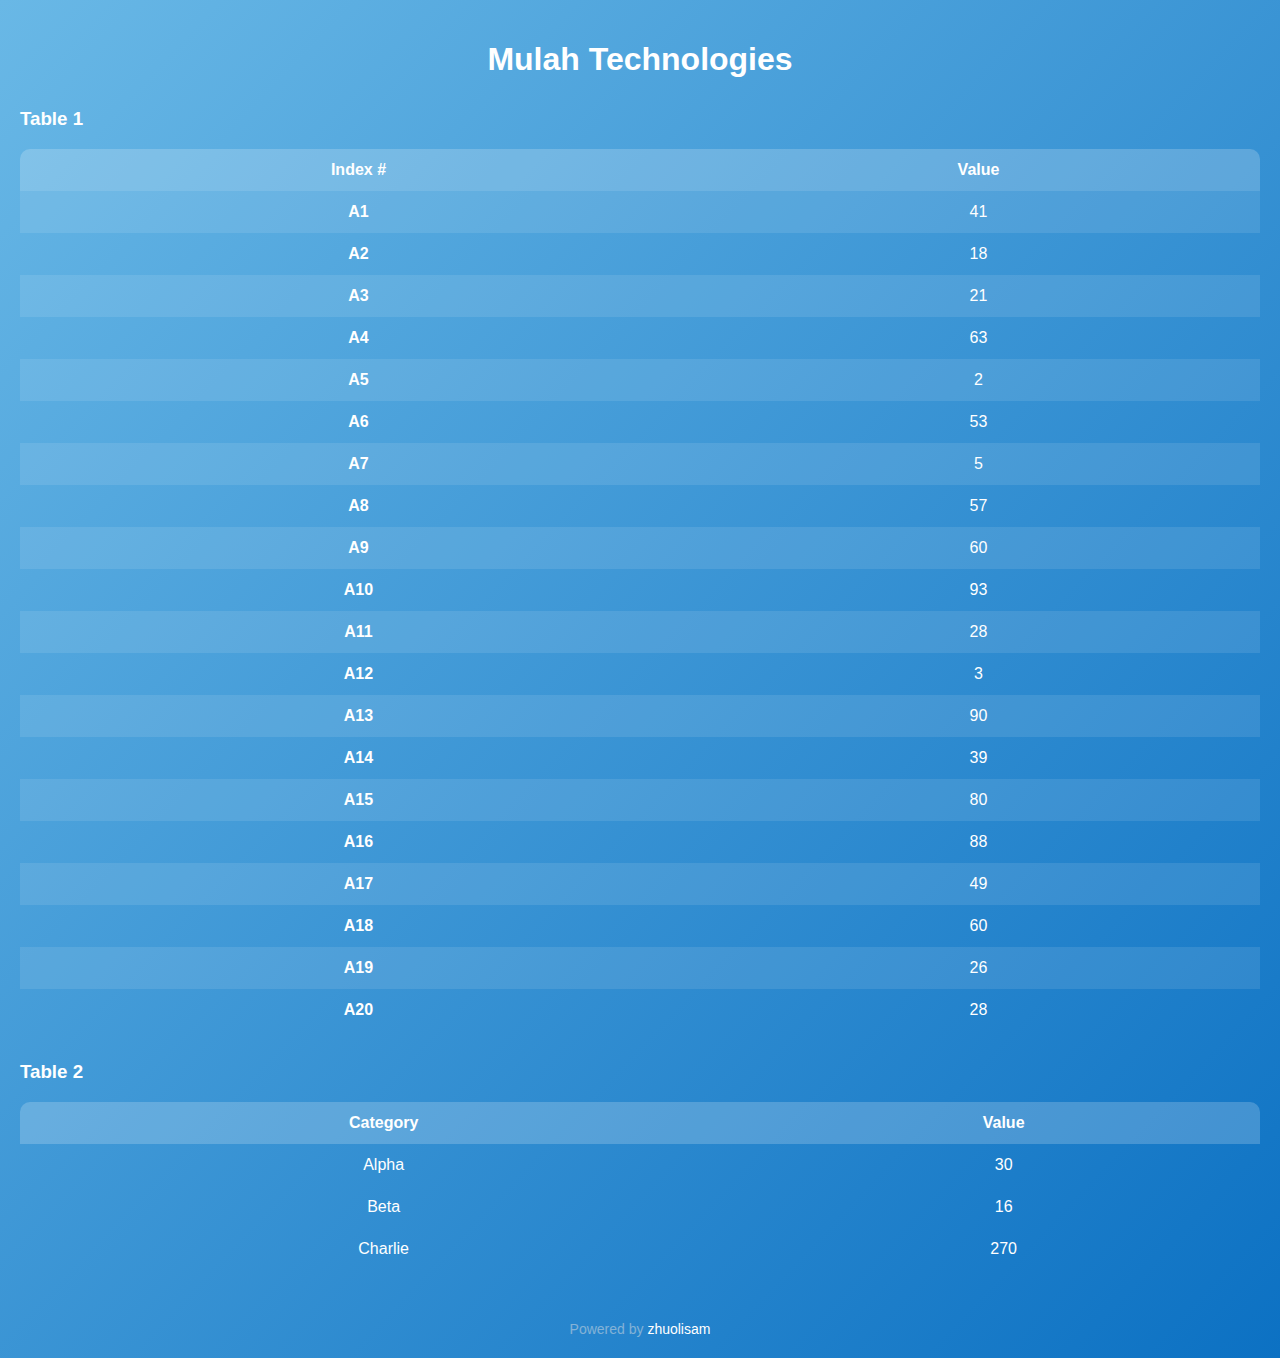
<file: index.html>
<!DOCTYPE html>
<html>
  <head>
    <title>Mulah Tables</title>
    <head>
      <meta charset="UTF-8" />
      <meta charset="utc-8" />
      <meta http-equiv="X-UA-Compatible" content="IE=edge" />
      <meta name="viewport" content="width=device-width, initial-scale=1.0" />
      <link href="/index.css" rel="stylesheet" type="text/css">      <title>Frontend</title>
    </head>
  </head>
  <body>
    <h1> Mulah Technologies</h1>
    <h3>Table 1</h3>
    <table id="table1">
      <tr>
        <th>Index #</th>
        <th>Value</th>
      </tr>
    </table>

    <h3>Table 2</h3>
    <table>
      <tr>
        <th>Category</th>
        <th>Value</th>
      </tr>
      <tr>
        <td>Alpha</td>
        <td id="alpha-value"></td>
      </tr>
      <tr>
        <td>Beta</td>
        <td id="beta-value"></td>
      </tr>
      <tr>
        <td>Charlie</td>
        <td id="charlie-value"></td>
      </tr>
    </table>
    <footer>
      <span>Powered by <a href="https://github.com/zhuolisam" target="'_blank">zhuolisam</a></span>
    </footer>
    <script>
      // Read CSV file
      function readCSVFile(file) {
        return new Promise((resolve, reject) => {
          const reader = new FileReader();

          reader.onload = () => {
            const lines = reader.result.split('\n');
            const data = lines.slice(1).map(line => {
              const [index, value] = line.trim().split(',');
              return { index, value: parseInt(value) };
            });
            resolve(data);
          };

          reader.onerror = reject;

          reader.readAsText(file);
        });
      }

      // Construct Table 1
      async function constructTable1(data) {
        const table = document.getElementById('table1');

        for (const item of data) {
          const row = document.createElement('tr');
          const indexCell = document.createElement('td');
          const valueCell = document.createElement('td');

          indexCell.textContent = item.index;
          valueCell.textContent = item.value;

          row.appendChild(indexCell);
          row.appendChild(valueCell);

          table.appendChild(row);
        }
      }

      // Calculate and set values for Table 2
      function calculateTable2(data) {
        const alphaValue = data.find(item => item.index === 'A5').value + data.find(item => item.index === 'A20').value;
        const betaValue = data.find(item => item.index === 'A15').value / data.find(item => item.index === 'A7').value;
        const charlieValue = data.find(item => item.index === 'A13').value * data.find(item => item.index === 'A12').value;

        document.getElementById('alpha-value').textContent = alphaValue;
        document.getElementById('beta-value').textContent = betaValue;
        document.getElementById('charlie-value').textContent = charlieValue;
      }

      // Main function
      async function main() {
        try {
          const response = await fetch('assets/Table_Input.csv');
          const text = await response.text();
          const lines = text.split('\n');
          const data = lines.slice(1).map(line => {
            const [index, value] = line.trim().split(',');
            return { index, value: parseInt(value) };
          });

          constructTable1(data);
          calculateTable2(data);
        } catch (error) {
          console.error('Error reading CSV file:', error);
        }
      }

      main();
    </script>
  </body>
</html>
</file>
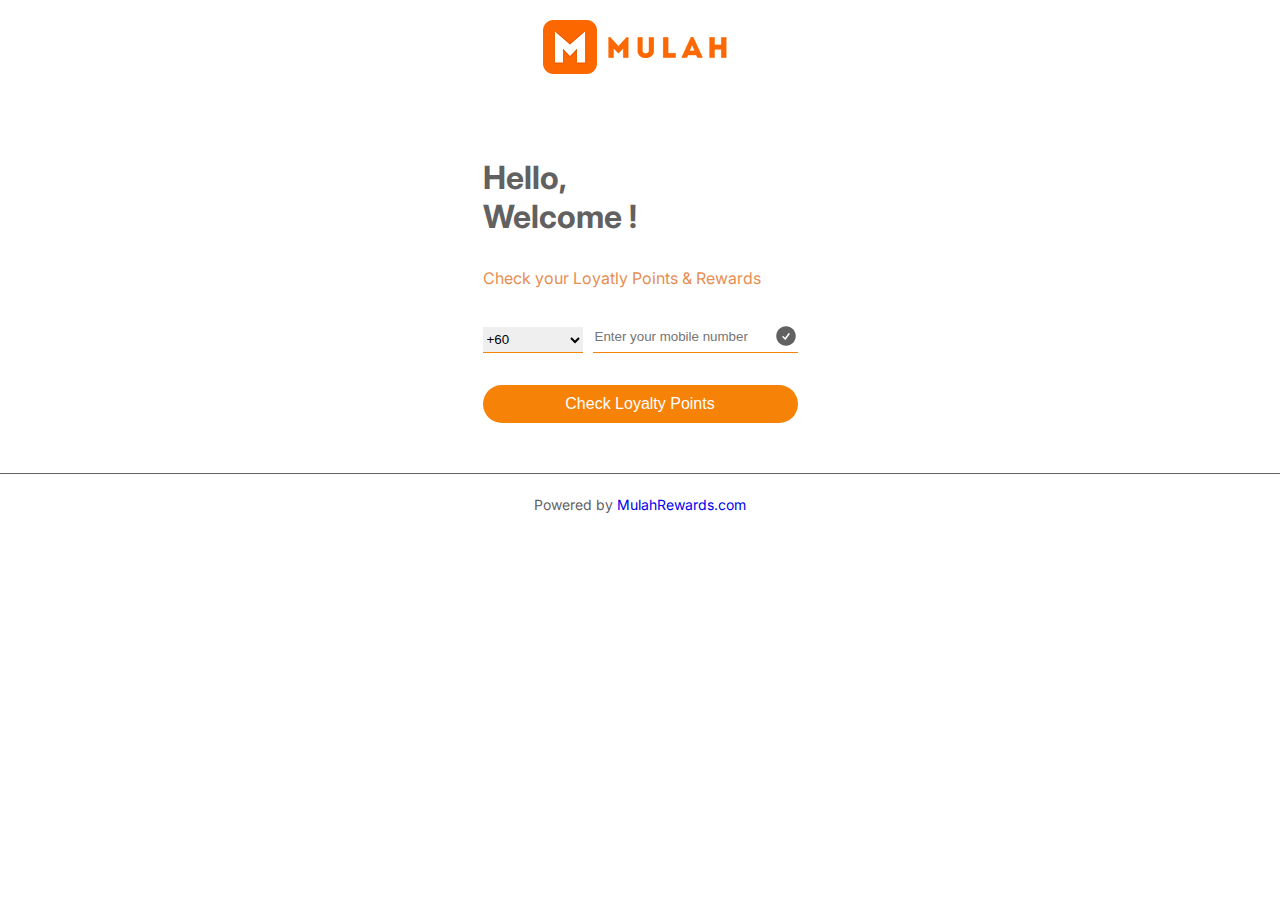
<file: second_assessment/index.html>
<!DOCTYPE html>
<html>
  <head>
    <title>Mulah</title>
    <meta charset="UTF-8" />
    <meta charset="utc-8" />
    <meta http-equiv="X-UA-Compatible" content="IE=edge" />
    <meta name="viewport" content="width=device-width, initial-scale=1.0" />
    <link rel="preconnect" href="https://fonts.gstatic.com" />
    <link href="https://fonts.cdnfonts.com/css/futura-lt" rel="stylesheet" />
    <link href="./index.css" rel="stylesheet" type="text/css" />
  </head>

  <body>
    <main>
      <!-- Logo Section -->
      <header>
        <img src="assets/logo.png" alt="" />
        <img src="assets/logo-text.png" alt="" />
      </header>

      <!-- Main Section -->
      <section>
        <h1 class="header-title">
          Hello,<br />
          Welcome !
        </h1>

        <span class="slogan">Check your Loyatly Points & Rewards</span>

        <!-- Phone Number Input -->
        <div class="phone">
          <!-- country code group -->
          <select class="">
            <option>+60</option>
            <option>+65</option>
          </select>

          <!-- phone number group -->
          <div class="phone-num">
            <input type="tel" placeholder="Enter your mobile number" />
            <svg xmlns="http://www.w3.org/2000/svg" viewBox="0 0 24 24" fill="currentColor" class="w-6 h-6" width="24px">
              <path fill-rule="evenodd" d="M2.25 12c0-5.385 4.365-9.75 9.75-9.75s9.75 4.365 9.75 9.75-4.365 9.75-9.75 9.75S2.25 17.385 2.25 12zm13.36-1.814a.75.75 0 10-1.22-.872l-3.236 4.53L9.53 12.22a.75.75 0 00-1.06 1.06l2.25 2.25a.75.75 0 001.14-.094l3.75-5.25z" clip-rule="evenodd" />
            </svg>
          </div>
        </div>

        <!-- Check Loyatly Points -->
        <button class="cta check-points">
          Check Loyalty Points
        </button>
      </section>
      <footer>
        <span>
          Powered by
          <a href="https://www.mulahrewards.com/about" target="'_blank">MulahRewards.com</a>
        </span>
      </footer>
    </main>
    <script src="./index.js"></script>
  </body>
</html>
</file>
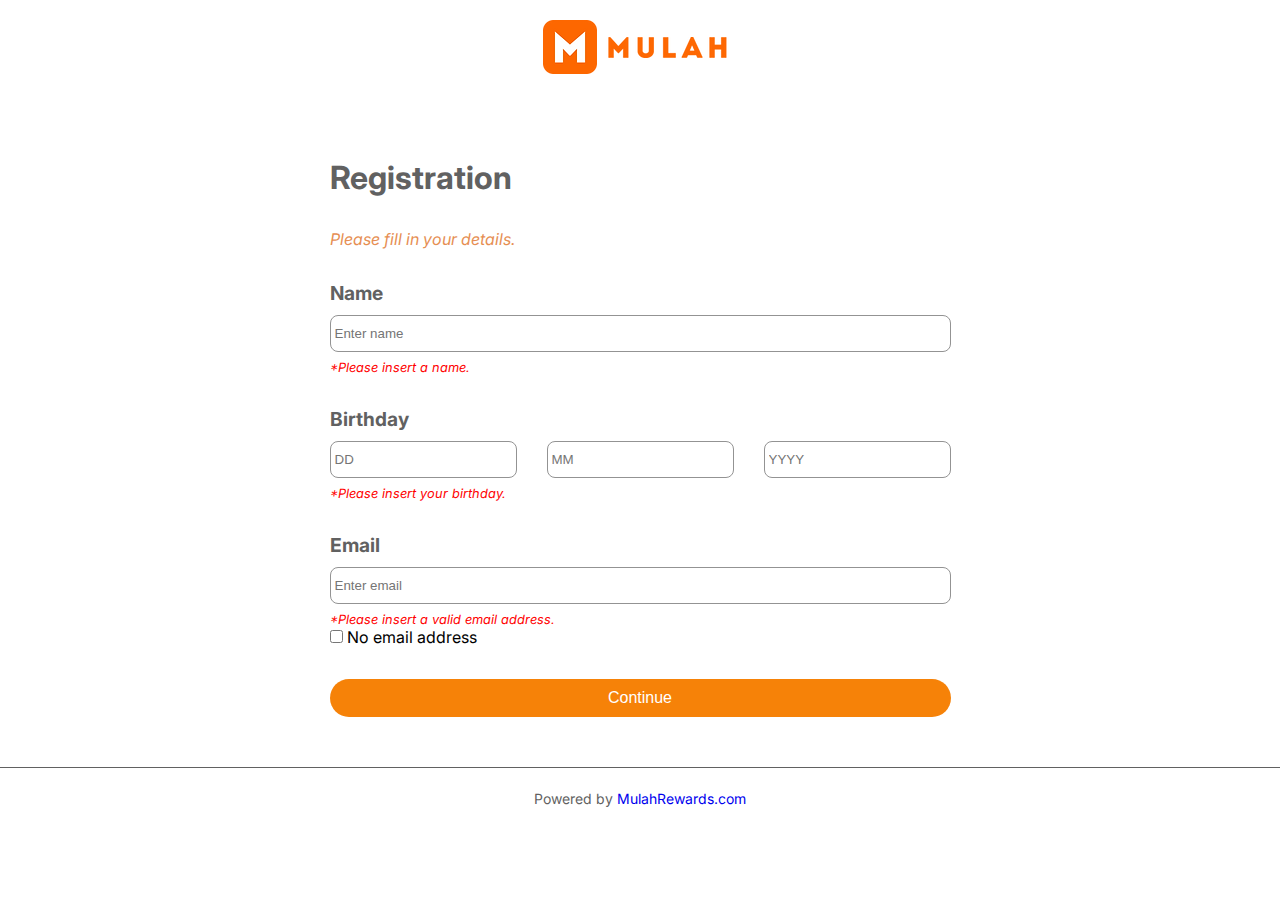
<file: second_assessment/register.html>
<!DOCTYPE html>
<html>
  <head>
    <title>Mulah</title>
    <meta charset="UTF-8" />
    <meta charset="utc-8" />
    <meta http-equiv="X-UA-Compatible" content="IE=edge" />
    <meta name="viewport" content="width=device-width, initial-scale=1.0" />
    <link href="./index.css" rel="stylesheet" type="text/css" />
    <link href="https://fonts.cdnfonts.com/css/futura-lt" rel="stylesheet" />
  </head>

  <body>
    <main>
      <!-- Logo Section -->
      <header>
        <img src="assets/logo.png" alt="" />
        <img src="assets/logo-text.png" alt="" />
      </header>

      <!-- Main Section -->
      <section>
        <h1 class="header-title">Registration

        </h1>
        <span class="slogan italic">Please fill in your details.</span>


        <!-- Input -->
        <div class="input-group">
          <div class="name-group">
            <h3>Name</h3>
            <input type="text" placeholder="Enter name" />
            <span class="error">*Please insert a name.</span>
          </div>

          <div class="birthday-group">
            <h3>Birthday</h3>
            <div class="birthday-input">
              <input type="number" placeholder="DD" />
              <input type="number" placeholder="MM" />
              <input type="number" placeholder="YYYY" />
            </div>
            <span class="error">*Please insert your birthday.</span>
          </div>

          <div class="email-group">
            <h3>Email</h3>
            <input type="email" placeholder="Enter email" />
            <span class="error">*Please insert a valid email address.</span>
            <input type="checkbox" id="no-email" />
            <label for="no-email">No email address</label>
          </div>
        </div>

        <!-- Continue Button -->
        <button class="cta continue">Continue</button>
      </section>

      <footer>
        <span>
          Powered by
          <a href="https://www.mulahrewards.com/about" target="'_blank">MulahRewards.com</a>
        </span>
      </footer>
    </main>
    <script src="./register.js"></script>
  </body>
</html>
</file>
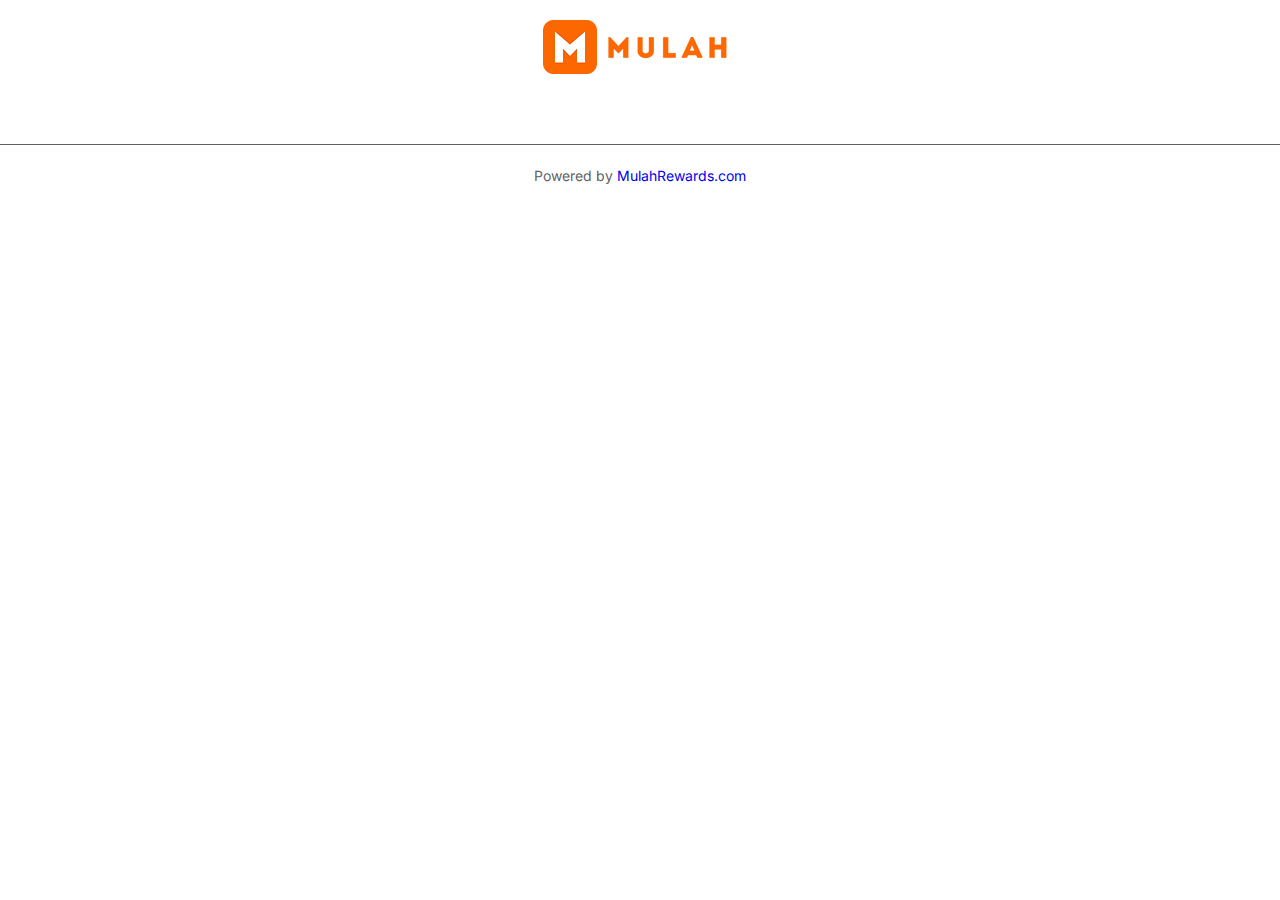
<file: second_assessment/show.html>
<!DOCTYPE html>
<html>
  <head>
    <title>Mulah</title>
    <meta charset="UTF-8" />
    <meta charset="utc-8" />
    <meta http-equiv="X-UA-Compatible" content="IE=edge" />
    <meta name="viewport" content="width=device-width, initial-scale=1.0" />
    <link rel="preconnect" href="https://fonts.gstatic.com" />
    <link href="https://fonts.cdnfonts.com/css/futura-lt" rel="stylesheet" />
    <link href="./index.css" rel="stylesheet" type="text/css" />
  </head>

  <body>
    <main>
      <!-- Logo Section -->
      <header>
        <img src="assets/logo.png" alt="" />
        <img src="assets/logo-text.png" alt="" />
      </header>

      <!-- Main Section -->
      <section>
        <!-- User details will be rendered here -->
      </section>

      <footer>
        <span>
          Powered by
          <a href="https://www.mulahrewards.com/about" target="_blank">MulahRewards.com</a>
        </span>
      </footer>
    </main>
    <script src="./show.js"></script>
  </body>
</html>
</file>
<file: index.css>
body {
  font-family: 'Inter', Arial, sans-serif;
  background: linear-gradient(to bottom right, #69b8e6, #0c71c3);
  color: #fff;
  margin: 0;
  padding: 20px;
}

h1 {
  margin-bottom: 30px;
  color: #fff;
  text-align: center;
}

table {
  border-collapse: collapse;
  width: 100%;
  margin-bottom: 30px;
  background-color: transparent;
  border-radius: 10px;
  overflow: hidden;
}

th, td {
  padding: 12px;
  text-align: center;
  color: #fff;
}

th {
  background-color: rgba(255, 255, 255, 0.2);
}

#table1 td:first-child {
  font-weight: bold;
}

#table1 tr:nth-child(even) {
  background-color: rgba(255, 255, 255, 0.1);
}

#table1 tr:hover {
  background-color: rgba(255, 255, 255, 0.3);
}

#table2 th, #table2 td {
  color: #000;
}

footer {
  text-align: center;
  margin-top: 50px;
}

footer span {
  color: rgba(225, 225, 225, 0.5);
  font-size: 14px;
}

span a {
  color: #fff;
  text-decoration: none;
  transition: all 0.2s ease-in-out;
}

span a:hover {
  color: rgba(225, 225, 225, 0.5);
}
</file>
<file: second_assessment/index.css>
@import url("https://fonts.googleapis.com/css2?family=Futura+LT:ital,wght@0,400;0,500;0,700;1,400;1,500;1,700&family=Inter:wght@400;500;700&display=swap");

/* css reset */
* {
  margin: 0;
}

*,
*::before,
*::after {
  box-sizing: border-box;
}

:root {
  --primary-font: "Futura LT", Times, sans-serif;
  --secondary-font: "Inter", Times, serif;
  --primary-orange: rgb(246, 130, 8);
  --secondary-orange: rgb(230, 142, 82);
  --primary-gray: rgb(97, 97, 97);
  --mobile-max: 640px;
}

body {
  font-family: var(--secondary-font), sans-serif;
  color: #000;
  width: 100vw;
  height: 100vh;
  padding: 20px 0;
}

h1 {
  font-family: var(--secondary-font);
}

main {
  display: flex;
  flex-direction: column;
  justify-content: center;
  align-items: center;
  margin: 0 auto;
}

header {
  display: flex;
  align-items: center;
  justify-content: flex-start;
  margin-bottom: 20px;
}

section {
  display: flex;
  flex-direction: column;
  gap: 2rem;
  padding: 0 20px;
}

h1.header-title {
  margin-top: 4rem;
  color: var(--primary-gray);
  font-size: 2rem;
  margin-right: 20px;
}

.italic {
  font-style: italic;
}

span.slogan {
  color: var(--secondary-orange);
}


/* index.html */
.phone {
  display: flex;
  align-items: end;
  gap: 10px;
}

.phone select {
  width: 100px;
  flex-basis: 0.5;
  outline: none;
  border: none;
  padding: 4px 0;
  border-bottom: 1px solid var(--primary-orange);
}

.phone input {
  flex-basis: 1;
}

.phone-num {
  display: flex;
  flex-direction: row;
  justify-content: center;
  align-items: center;
  padding: 4px 0;
  border-bottom: 1px solid var(--primary-orange);
}

.phone-num input {
  outline: none;
  border: none;
}

.phone-num svg {
  color: var(--primary-gray);
}

/* register.html */
.input-group{
  display: flex;
  flex-direction: column;
  gap: 2rem;
}

.input-group h3 {
  font-size: 1.2rem;
  color: var(--primary-gray);
  margin-bottom: 10px;
}

.input-group input{
  outline: none;
  border-radius: 0.5rem;
  padding:10px 4px;
  border: 1px solid rgb(147, 147, 147);
}

.input-group span{
  margin-top: 0.5rem;
  display: block;
  color: red;
  font-size: 0.8rem;
  font-style: italic;
}

.name-group input {
  width: 100%;
}

.email-group input[type="email"] {
  width: 100%;
}

.birthday-input {
  display: flex;
  gap: 30px;
}





/* common */
.cta {
  padding: 10px 6px;
  border-radius: 4rem;
  background-color: var(--primary-orange);
  color: #fff;
  text-align: center;
  font-size: 1rem;
  border: none;
}

.cta:hover {
  cursor: pointer;
}


footer {
  width: 100%;
  border-top: 1px solid var(--primary-gray);
  padding: 20px 0;
  text-align: center;
  margin-top: 50px;
}

footer span {
  color: var(--primary-gray);
  font-size: 14px;
}

footer span a {
  text-decoration: none;
}
</file>
